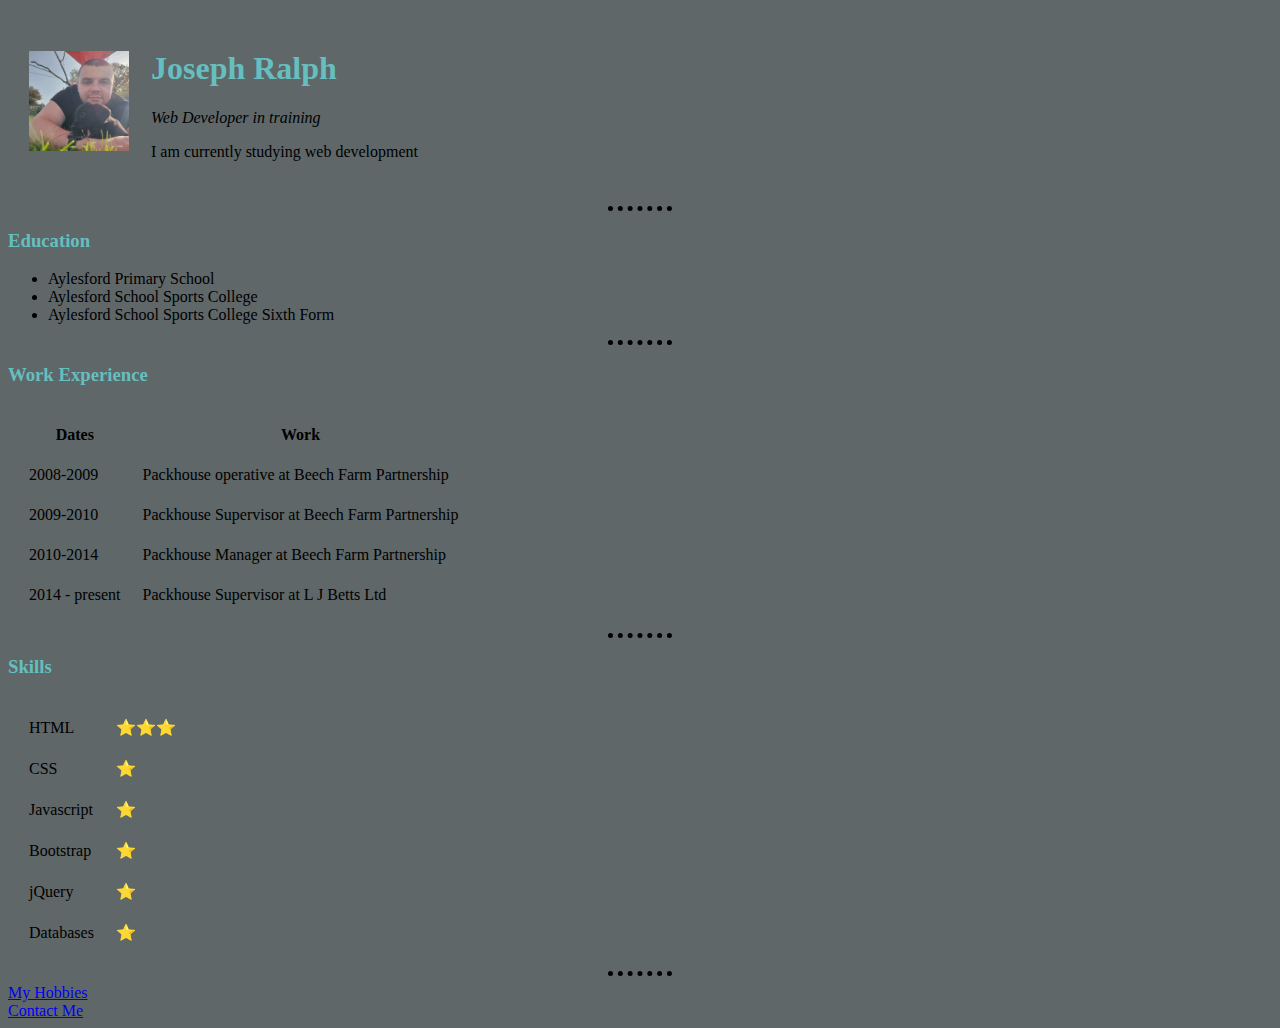
<file: index.html>
<!DOCTYPE html>
<html>

<head>
  <meta charset="utf-8" />
  <title>Joe's Personal Site</title>
  <link rel="stylesheet" href="css/styles.css">
</head>

<body>
  <table cellspacing="20">
    <tr>
      <td><img src="images/Joseph Ralph.jpg" alt="Joseph profile picture" width="100" height="100"></td>
      <td>
        <h1>Joseph Ralph</h1>
        <p><em>Web Developer in training</em></p>
        <p>I am currently studying web development</p>
      </td>
    </tr>
  </table>


  <hr>
  <h3>Education</h3>
  <ul>
    <li>Aylesford Primary School</li>
    <li>Aylesford School Sports College</li>
    <li>Aylesford School Sports College Sixth Form</li>
  </ul>
  <hr>
  <h3>Work Experience</h3>
  <table cellspacing="20">
    <thead>
      <tr>
        <th>Dates</th>
        <th>Work</th>
      </tr>
    </thead>
    <tr>
      <td>2008-2009</td>
      <td>Packhouse operative at Beech Farm Partnership</td>
    </tr>
    <tr>
      <td>2009-2010</td>
      <td>Packhouse Supervisor at Beech Farm Partnership</td>
    </tr>
    <tr>
      <td>2010-2014</td>
      <td>Packhouse Manager at Beech Farm Partnership</td>
    </tr>
    <tr>
      <td>2014 - present</td>
      <td>Packhouse Supervisor at L J Betts Ltd</td>
    </tr>
  </table>
  <hr>
  <h3>Skills</h3>
  <table cellspacing="20">
    <tr>
      <td>HTML</td>
      <td>⭐⭐⭐</td>
    </tr>
    <tr>
      <td>CSS</td>
      <td>⭐</td>
    </tr>
    <tr>
      <td>Javascript</td>
      <td>⭐</td>
    </tr>
    <tr>
      <td>Bootstrap</td>
      <td>⭐</td>
    </tr>
    <tr>
      <td>jQuery</td>
      <td>⭐</td>
    </tr>
    <tr>
      <td>Databases</td>
      <td>⭐</td>
    </tr>
  </table>
  <hr>
  <a href="hobbies.html">My Hobbies</a>
  <br>
  <a href="contact.html">Contact Me</a>

</body>

</html>
</file>
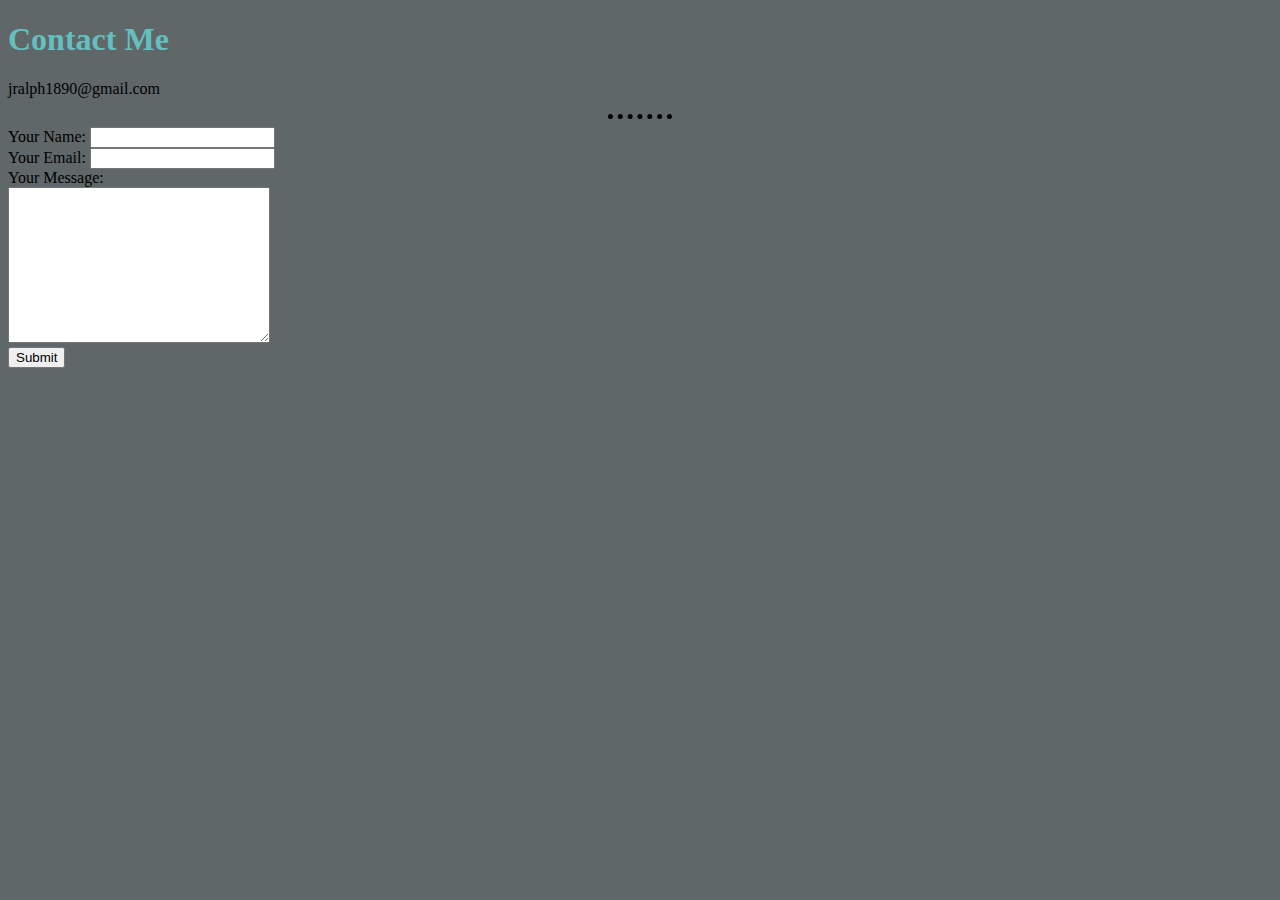
<file: contact.html>
<!DOCTYPE html>
<html lang="en">

<head>
  <meta charset="UTF-8">
  <title>Contact Me</title>
  <link rel="stylesheet" href="css/styles.css">
</head>

<body>
  <h1>Contact Me</h1>
  <p>jralph1890@gmail.com</p>
  <p></p>
  <hr>
  <form action="mailto:jralph1890@gmail.com" method="post" enctype="text/plain">
    <label>Your Name:</label>
    <input type="text" name="yourName" value=""><br>
    <label>Your Email:</label>
    <input type="email" name="yourEmail" value=""><br>
    <label>Your Message:</label><br>
    <textarea name="name" rows="10" cols="30"></textarea><br>
    <input type="submit" name="yourMessage">
  </form>



</body>

</html>
</file>
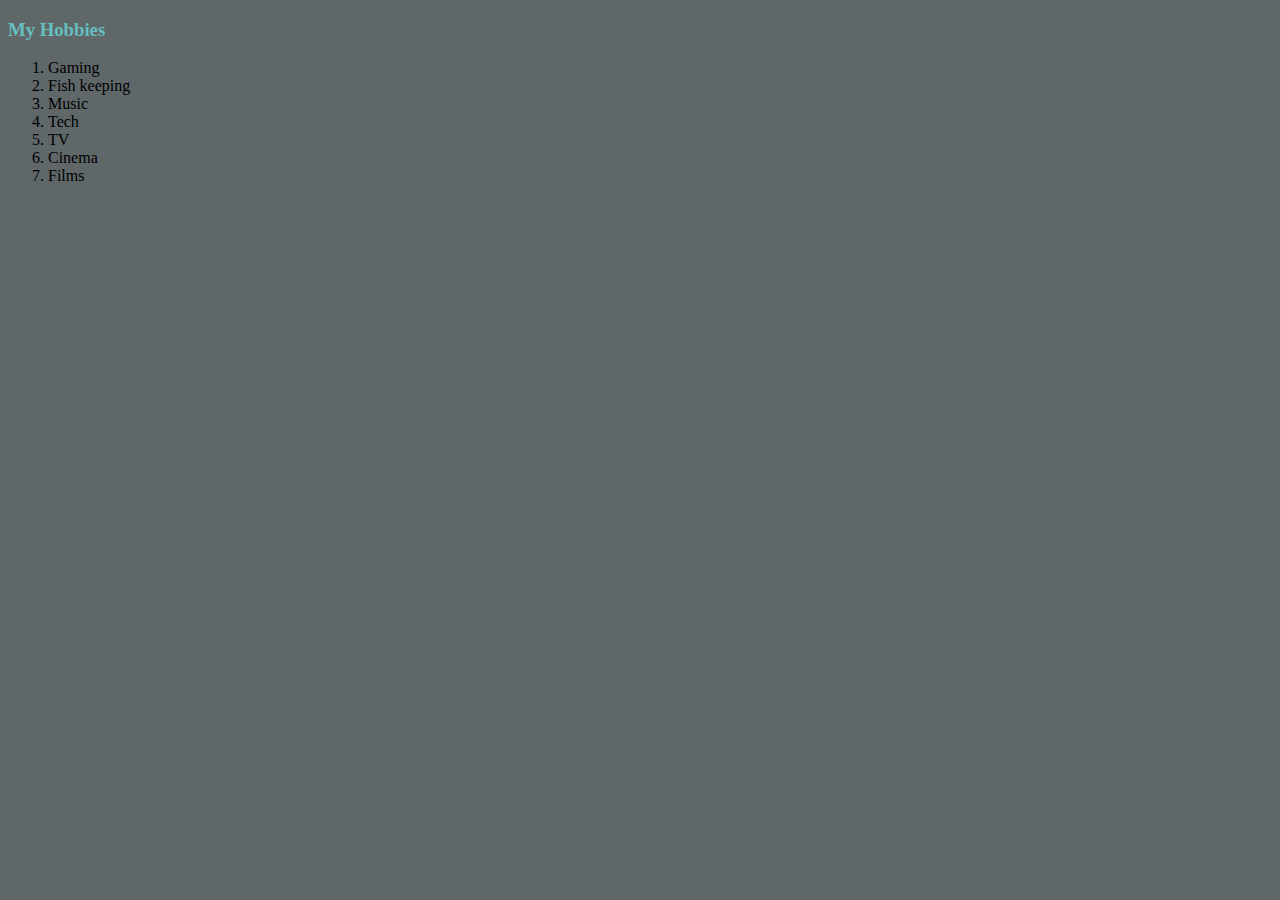
<file: hobbies.html>
<!DOCTYPE html>
<html lang="en">

<head>
  <meta charset="UTF-8">
  <title>My Hobbies</title>
  <link rel="stylesheet" href="css/styles.css">
</head>

<body>
  <h3>My Hobbies</h3>
  <ol>
    <li>Gaming</li>
    <li>Fish keeping</li>
    <li>Music</li>
    <li>Tech</li>
    <li>TV</li>
    <li>Cinema</li>
    <li>Films</li>
  </ol>
</body>

</html>
</file>
<file: css/styles.css>
body {
  background-color: #5f6769;
}

hr {
  border-style: none;
  border-top-style: dotted;
  border-color: black;
  border-width: 5px;
  height: 0;
  width: 5%;
}
h1 {color: #66bfbf;}
h3 {color: #66bfbf;}
</file>
